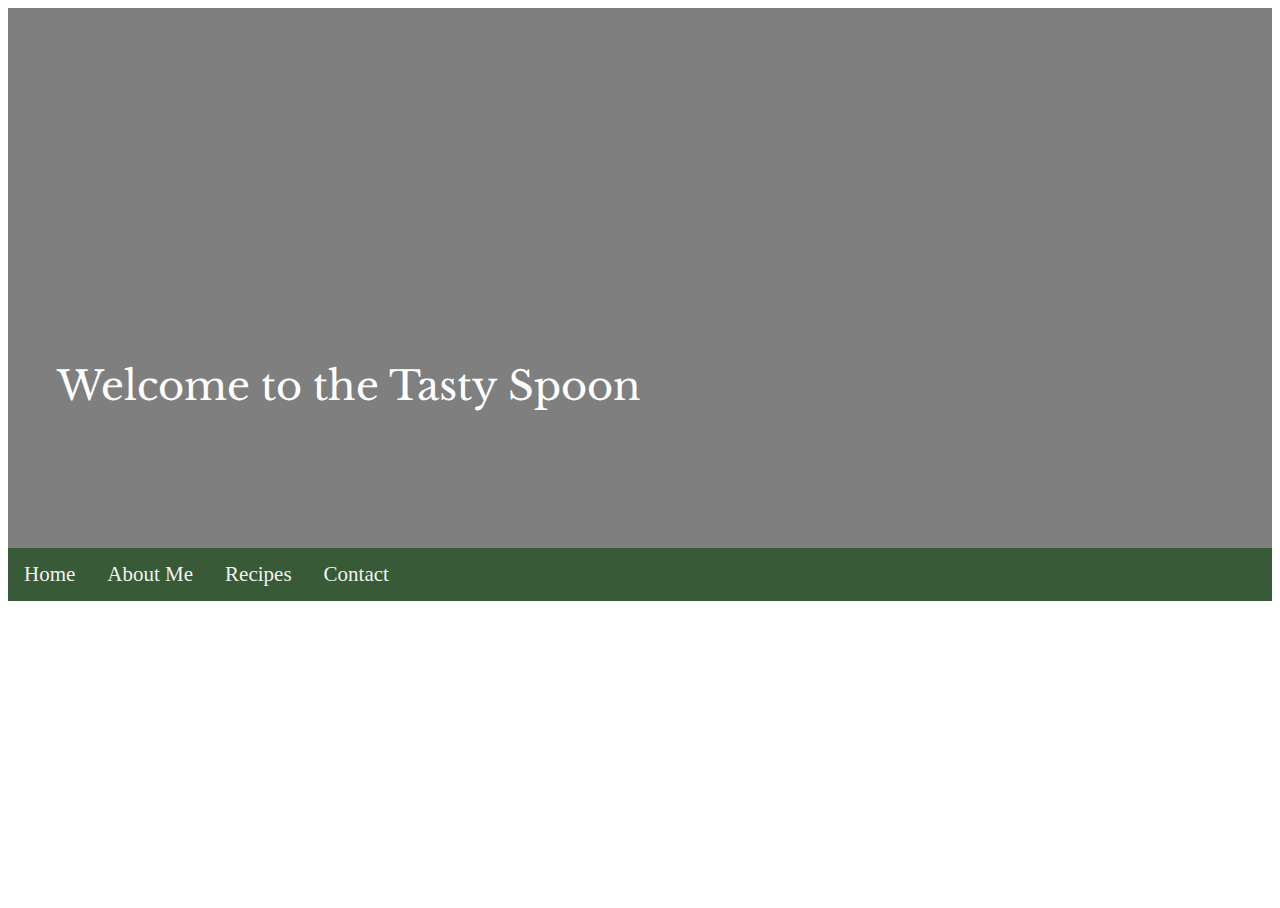
<file: store/header.html>
<!DOCTYPE html>
<html>
<head>
	<meta charset="utf-8">
	<meta http-equiv="X-UA-Compatible" content="IE=edge">
	<title></title>

	<link rel="stylesheet" type="text/css" href="style.css">
	<link href="https://fonts.googleapis.com/css?family=Libre+Baskerville&display=swap" rel="stylesheet">
	
</head>
<body>
	
	<!-- Hero Image -->
	<div class="hero-image"> 
		<div class="hero-text"> 
			<p>Welcome to the Tasty Spoon</p> 
		</div> 
	</div>

	<!-- navbar -->
	<div class="topnav">
	  <a href="index.html">Home</a>
	  <a href="about.html">About Me</a>
	  <a href="recipes.html">Recipes</a>
	  <a href="contact.html">Contact</a>
	</div>

</body>
</html>
</file>
<file: store/style.css>
body,
html {
    height: 100%;
}

.hero-image {
    background-image: linear-gradient(rgba(0, 0, 0, 0.5), rgba(0, 0, 0, 0.5)), url("https://cdn.pixabay.com/photo/2016/02/17/19/26/tomato-1205699_960_720.jpg");
    height: 60%;
    width: 100%;
    background-position: center;
    background-repeat: no-repeat;
    background-size: cover;
    position: relative;
}

.hero-text {
    text-align: center;
    position: absolute;
    top: 70%;
    left: 27%;
    transform: translate(-50%, -50%);
    color: white;
    font-family: 'Libre Baskerville', serif;
    font-size: 40px;
}

.topnav {
    background-color: #385a36;
    overflow: hidden;
}

.topnav a {
    float: left;
    color: #f2f2f2;
    text-align: center;
    padding: 14px 16px;
    text-decoration: none;
    font-size: 21px;
}

.topnav a:hover {
    background-color: #f4eee8;
    color: black;
}

.cartbtn {
    float: right;
    color: white;
    background-color: #385a36;
    text-align: center;
    margin: 14px 25px 0px 0px;
    text-decoration: none;
    border: none;
    font-size: 20px;
    font-family: 'Libre Baskerville', serif;
}

.yourCart {
    display: flex;
    justify-content: flex-end;
}

.hidden {
    display: flex;
}

.resultstyle {
    font-family: 'Libre Baskerville', serif;
    font-size: 20px;
    border: 2px solid black;
    border-radius: 15px;
    padding: 30px;
    position: absolute;
    background-color: #385a36;
    opacity: 0.9;
    width: 400px;
    color: white;
}

.itemsContainer {
    font-family: 'Libre Baskerville', serif;
    margin-top: 5em;
    margin-left: 10%;
    margin-right: 10%;
    margin-bottom: 5em;
    width: 90%;
    display: flex;
    flex-wrap: wrap;
}

.box {
    margin-top: 4.5%;
    margin-right: 4.5%;
    padding-bottom: 10px;
    text-align: center;
    width: 27%;
    border: 1px solid #385a36;
    border-radius: 30%;
}

.pic img {
    border: 1px solid white;
    border-radius: 30%;
    margin-top: 30px;
    width: 70%;
    height: 10em;
}

.btn {
    width: 10em;
    height: 3em;
    background-color: #385a36;
    color: white;
    border-radius: 25px;
}

.contact {
    margin: auto;
    border-radius: 5px;
    background-color: #f4eee8;
    padding: 10px;
    width: 85%;
}

address {
    text-align: center;
}

form {
    width: 90%;
    margin: auto;
}


/* Style form inputs */

input[type=text],
select,
textarea {
    width: 95%;
    padding: 12px;
    border: 1px solid #ccc;
    margin-top: 6px;
    margin-bottom: 16px;
}

input[type=submit] {
    background-color: #385a36;
    color: white;
    padding: 12px 12px;
    cursor: pointer;
}

#submit {
    text-align: center;
}

input[type=submit]:hover {
    background-color: #45a049;
}

.message {
    margin: auto;
    font-family: 'Libre Baskerville', serif;
    text-align: center
}

footer {
    margin-top: 25px;
    text-align: center;
    background-color: #385a36;
    color: white;
    padding-top: 20px;
    padding-bottom: 10px;
    font-family: 'Libre Baskerville', serif;
}
</file>
